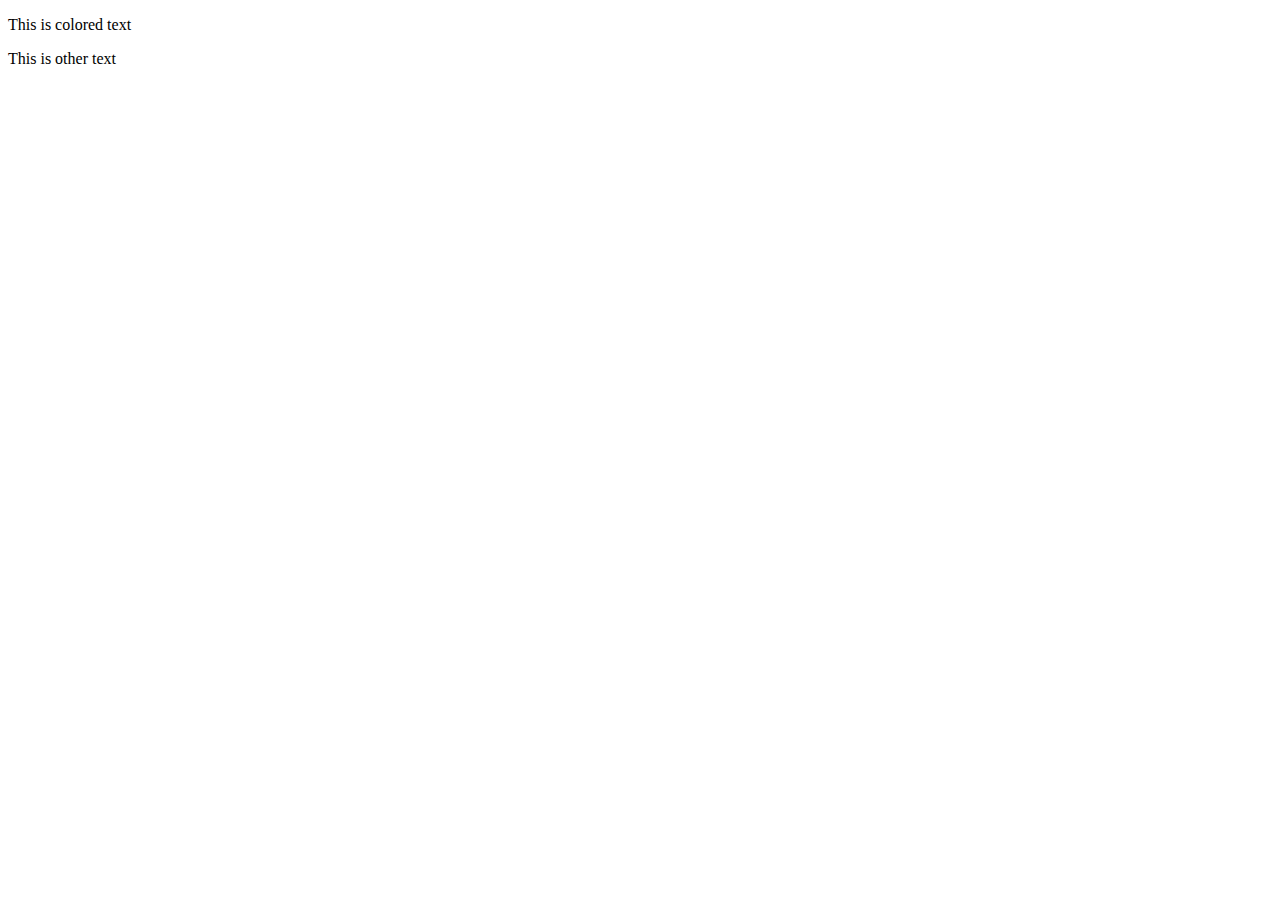
<file: july7/jenny/index.html>
<!DOCTYPE html>
<html>
  <head>
    <link rel="css/style.css"/>
    <script
  src="https://code.jquery.com/jquery-2.2.4.min.js"
  integrity="sha256-BbhdlvQf/xTY9gja0Dq3HiwQF8LaCRTXxZKRutelT44="
  crossorigin="anonymous"></script>
    <script src="js/script.js"></script>
  </head>
  <body>
    <p id="color">This is colored text</p>
    <p>This is other text</p>
    <div="blue-box"></div>
  </body>
</html>
</file>
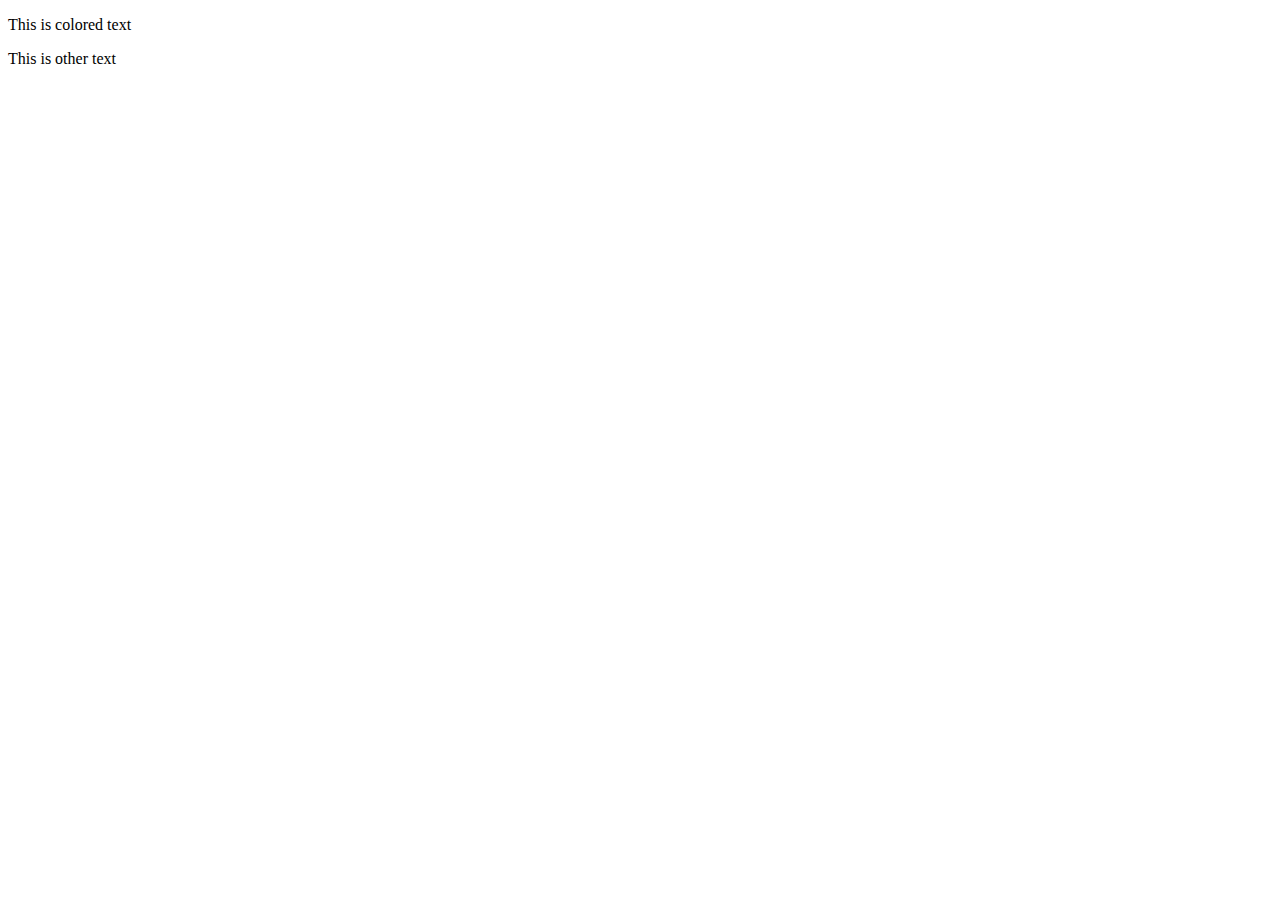
<file: july7/rachel/index.html>
<!DOCTYPE html>
<html>
  <head>
    <link rel="css/style.css"/>
    <script
  src="https://code.jquery.com/jquery-2.2.4.min.js"
  integrity="sha256-BbhdlvQf/xTY9gja0Dq3HiwQF8LaCRTXxZKRutelT44="
  crossorigin="anonymous"></script>
    <script src="js/script.js"></script>
  </head>
  <body>
    <p id="color">This is colored text</p>
    <p>This is other text</p>
    <div="blue-box"></div>
  </body>
</html>
</file>
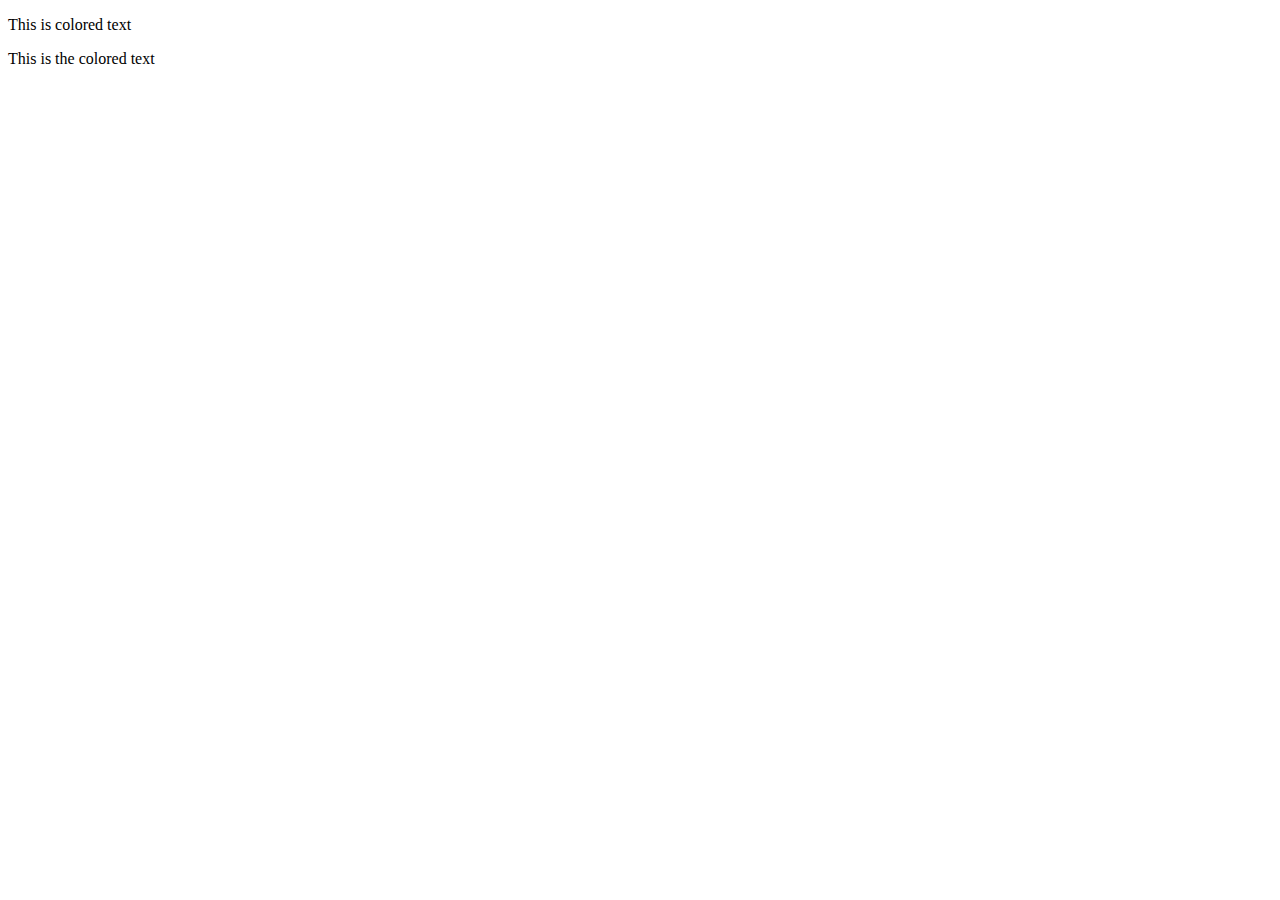
<file: july7/thomas/index.html>
<!Doctype html>
<html>
  <head>
    <link rel="css/style.css"/>
	  <script
			  src="https://code.jquery.com/jquery-2.2.4.min.js"
			  integrity="sha256-BbhdlvQf/xTY9gja0Dq3HiwQF8LaCRTXxZKRutelT44="
			  crossorigin="anonymous"></script>
    <script src="js/script.js"></script>
  </head>
  <body>
    	<p id="color">This is colored text</p>
        <p>This is the colored text</p>
	<div id="blue-box"></div>
	</body>
</html>
</file>
